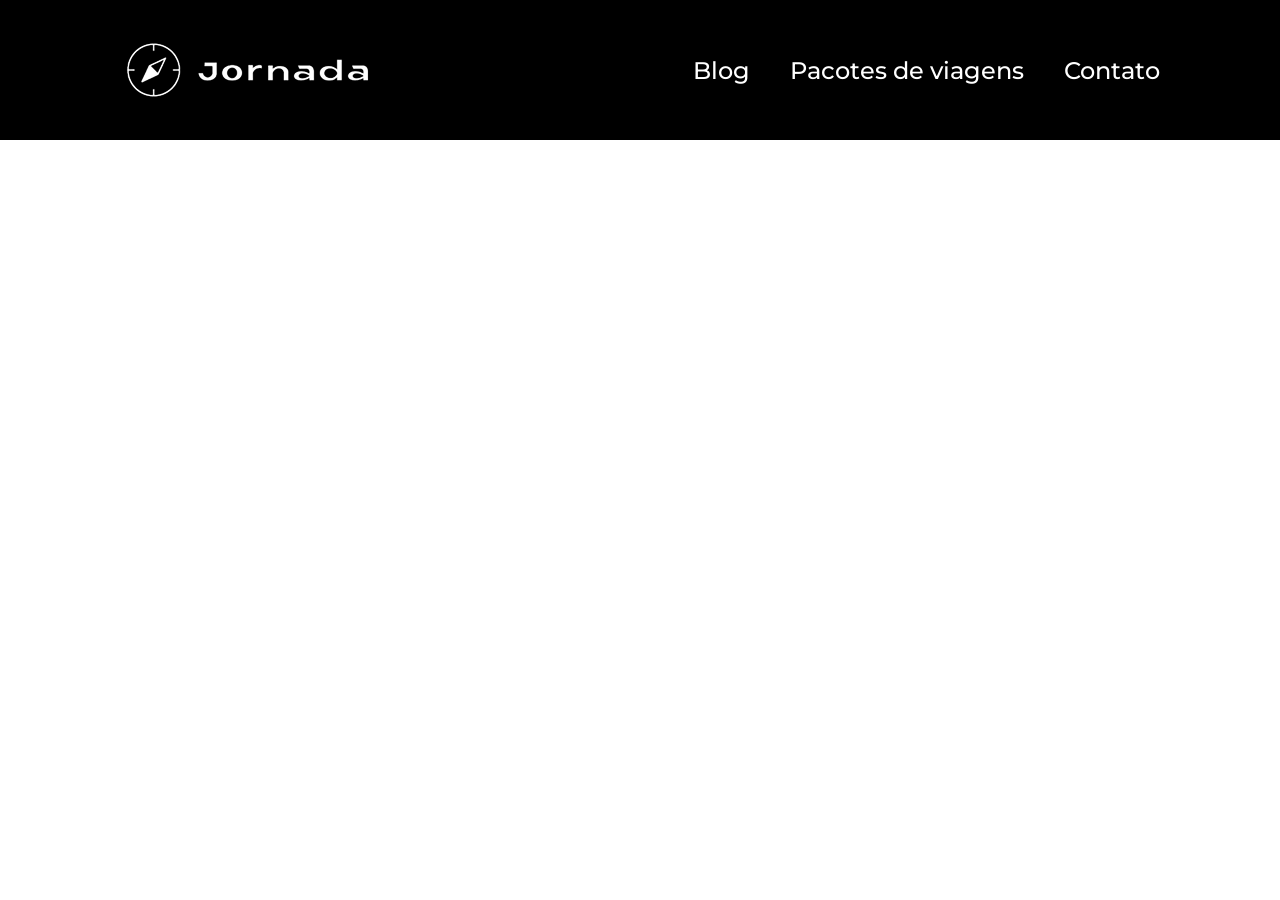
<file: destino.html>
<!doctype html>
<html lang="pt-br">
  <head>
    <meta charset="UTF-8" />
    <meta name="viewport" content="width=device-width, initial-scale=1.0" />
    <meta
      name="description"
      content="Japão. A Jornada possui o pacote perfeito para seu estilo e orçamento!"
    />
    <!-- Meta og para redes sociais -->
    <meta name="og:title" content="Destino: Japão" />
    <meta
      name="ogdescription:"
      content="Japão. A Jornada possui o pacote perfeito"
    />
    <meta
      name="og:image"
      content="http://felipe-schmidt.github.io/jornada-viagens/img/hero-img-destino.png"
    />
    <meta name="og:type" content="website" />
    <meta
      name="og:url:"
      content="https://felipe-schmidt.github.io/jornada-viagens/destino.html"
    />
    <!-- Link com o css -->
    <link rel="stylesheet" href="./css/style.css" />
    <!-- favico -->
    <link rel="icon" href="./favico_branco.svg" type="image/svg+xml" />
    <title>Destinos</title>
  </head>
  <body>
    <header class="main-header">
      <a class="logo" href="index.html" title="voltar para a página inicial">
        <img
          class="img-mobile"
          src="img/Logo-provisória-branca 1.png"
          alt="Bussola do logo Jornada Viagens na cor branca"
        />
        <img
          class="img-desktop"
          src="./img/bussola-jornada-branca.png"
          alt="Bussola com o logo por extenso Jornada"
        />
      </a>
      <div class="navigation-menu">
        <label for="menu">
          <img src="img/menu.png" alt="Menu" />
        </label>
        <input type="checkbox" id="menu" hidden />
        <nav>
          <ul class="list-links">
            <li>
              <a href="blog.html" target="_blank" title="Acessar blog">Blog</a>
            </li>
            <li>
              <a
                href="destino.html"
                target="_blank"
                title="Acessar pacotes de viagem"
                >Pacotes de viagens</a
              >
            </li>
            <li>
              <a
                href="contato.html"
                target="_blank"
                title="Acessar entre em contato"
                >Contato</a
              >
            </li>
          </ul>
        </nav>
      </div>
    </header>
  </body>
</html>
</file>
<file: css/style.css>
@import url(global.css);
@import url(header.css);
@import url(hero.css);
@import url(offers.css);
@import url(categories.css);
@import url(destinations.css);
@import url(payments.css);
@import url(testimonials.css);
@import url(bottom_hero.css);
</file>
